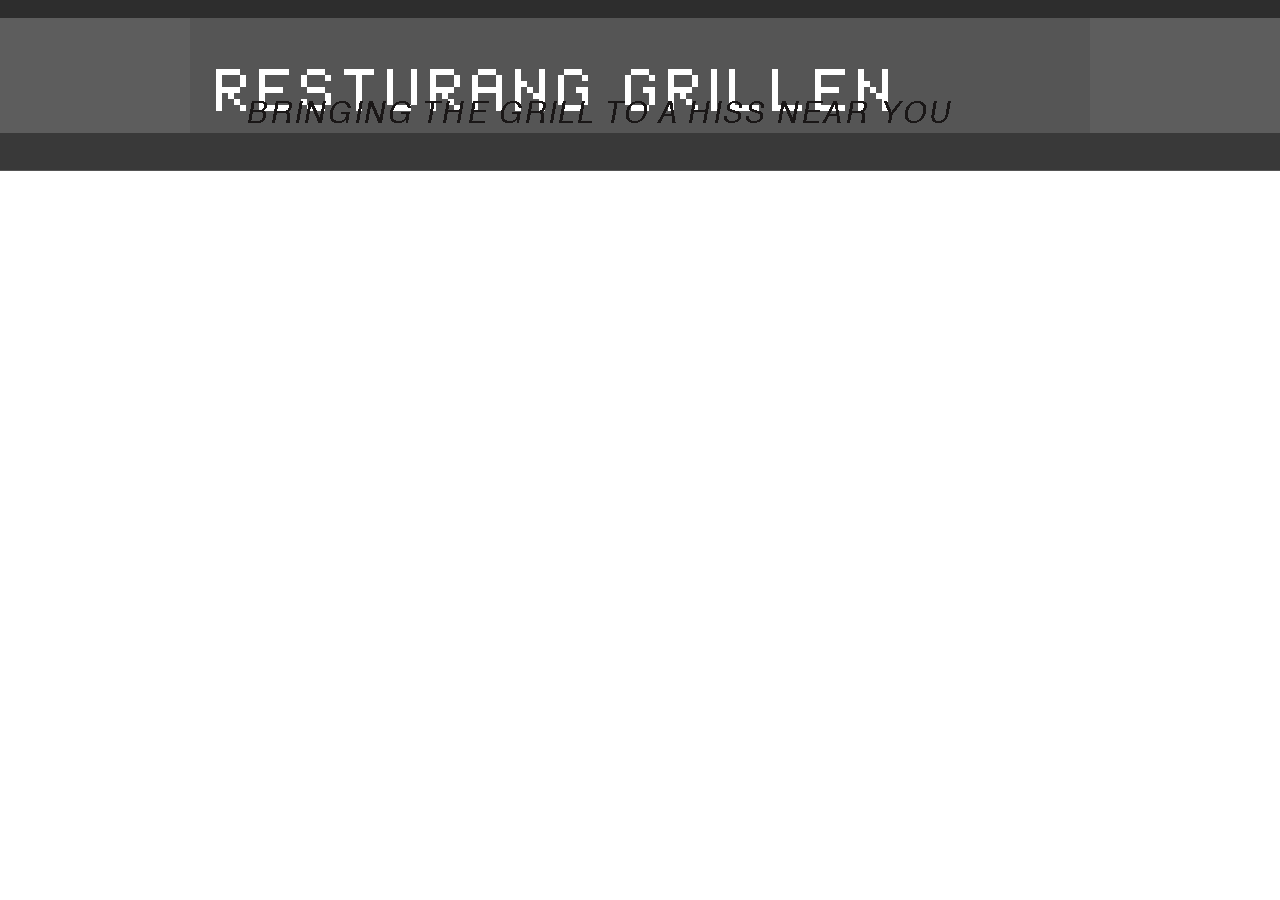
<file: html_header.html>
<!DOCTYPE html PUBLIC "-//W3C//DTD XHTML 1.0 Transitional//EN"
"http://www.w3.org/TR/xhtml1/DTD/xhtml1-transitional.dtd"><html xmlns="http://www.w3.org/1999/xhtml" xml:lang="en" lang="en">
<head><meta http-equiv="Content-Type" content="text/html;charset=utf-8" />
<link rel="stylesheet" type="text/css" href="stagnation.css" /> 
<title>q3 banor</title>
<link rel="SHORTCUT ICON" href="/images/favicon/favicon.ico" /> 
</head>
<body>

	<div id="header-1"></div>
	<div id="header-2">
		<div id="header-2-stripe"><img id="gray1" src="images/graystripe-one.png" alt=" "/></div>
	</div>
	<div id="header-3">
		<div id="header-3-stripe"><img id="gray2" src="images/graystripe-two.png" alt=" "/></div>
	</div>
	<div id="header-4">
		<div class="logo"><img id="logo" src="images/logo.png" alt=" "/> </div>
	</div>
	<div id="header-5"></div>
	<div id="header-6"></div>
	
	
	
	<div id="body">
		<div id="body-frame">
			
			
<!-- end of header -->
</file>
<file: stagnation.css>
*{margin:0;padding:0;}
hr {
  border: 0;
  margin-left: 45px;
  width: 270px;
  color:#bbbbbb;
  background-color:#bbbbbb;
  height: 1px;
}




ul
{
list-style-type:none;
margin:0;
padding:0;
}

li
{
display:inline;}
a.there:link,a.there:visited
{
font-weight:bold;
color:#f8f8f8;
background-color:#393939;
text-align:center;
padding:4px;
text-decoration:none;
text-transform:none;
}
a.there:hover,a.there:active
{
color: #393939;
background-color:#f8f8f8;
border-color:#555555;
border-style:solid;
border-top-width:1px;
border-left-width:0px;
border-right-width:0px;
border-color:#f8f8f8;
border-bottom-width:1px;
}

a.here:link,a.here:visited
{
color: #393939;
background-color:#f8f8f8;
border-color:#555555;
border-style:solid;
border-top-width:1px;
border-left-width:1x;
border-right-width:1px;
border-color:#f8f8f8;
border-bottom-width:1px;
font-weight:bold;
text-align:center;
padding:4px;
text-decoration:none;
text-transform:none;
}
a.here:active
{
color: #393939;
background-color:#f8f8f8;
border-color:#555555;
border-style:solid;
border-top-width:1px;
border-left-width:2px;
border-right-width:2px;
border-color:#f8f8f8;
border-bottom-width:1px;

}
a.link:link,a.link:visited
{text-decoration:none;
text-transform:none;
/*border-bottom:dotted 1px #282923;*/
color:#282923;
}
a.link:hover
{text-decoration:none;
text-transform:none;
/*border-bottom:dotted 1px #6694e3;*/
color:#6694e3;

}
a.sm-there:link,a.sm-there:visited
{
font-weight:bold;
color:#aaaaaa;
background-color:#393939;
text-align:center;
padding:4px;
text-decoration:none;
text-transform:none;
}
a.sm-there:hover,a.sm-there:active
{
color: #555555;
background-color:#f8f8f8;
border-color:#555555;
border-style:solid;
border-top-width:1px;
border-left-width:0px;
border-right-width:0px;
border-color:#f8f8f8;
border-bottom-width:1px;
}

a.sm-here:link,a.sm-here:visited
{
color: #606060;
background-color:#f8f8f8;
border-color:#555555;
border-style:solid;
border-top-width:1px;
border-left-width:1px;
border-right-width:1px;
border-color:#f8f8f8;
border-bottom-width:1px;
font-weight:bold;
text-align:center;
padding:4px;
text-decoration:none;
text-transform:none;
}
a.am-here:active
{
color: #555555;
background-color:#f8f8f8;
border-color:#555555;
border-style:solid;
border-top-width:1px;
border-left-width:1px;
border-right-width:1px;
border-color:#f8f8f8;
border-bottom-width:1px;
}



#footer-1 {width: 100%; height: 1px; background-color:   #555555;}
#footer-2 {width: 100%; height: 32px; background-color:   #2d2d2d;}

#header-1 {width: 100%; height: 18px; background-color:  #2d2d2d;}
#header-2 {width: 100%; height: 0px; background-color:  #2d2d2d;}
#header-2-stripe{text-align: left; margin-left: auto; margin-right: auto; width: 900px;}
#header-3 {width: 100%; height: 0px; background-color:  #464646;}
#header-3-stripe{text-align: left; margin-left: auto; margin-right: auto; width: 900px;}
#header-4 {text-align: center; width: 100%; height: 115px; background-color: #5d5d5d;}
.logo {text-align: left; margin-left: auto; margin-right: auto; width: 900px;}
#header-5 {width: 100%; height: 37px; background-color:  #393939;}
#menu  {text-align: left; margin-left: auto; margin-right: auto; width: 900px; line-height: 46px;}

#submenu-parent {text-align: center; width: 100%; height: 20px; background-color:  #cccccc;}
#submenu  {text-align: left; padding-top: 0; text-align: left; margin-left: auto; margin-right: auto; width: 900px;}
.pic_indent {margin-left: 26px;}


#pic {padding-top: 14px;}
#description-title {padding-left: 0px; font-size: 21px;}
#header-6 {width: 100%; height: 1px; background-color:   #555555;}
#body {text-align: center; width:100%; height: 99%; background-color:#ffffff;}
#body-frame {text-align:left; margin-left: auto; margin-right: auto;width: 902px;}
#body-description-title {padding-top: 17px; padding-left: 30px; padding-right: 11px; background-color:#f8f8f8; font-family: tahoma; font-size: 14px; 
border-color:#cccccc;
border-style:solid;
border-top-width:0px;
border-left-width:1px;
border-right-width:1px;
border-bottom: 0px;}
#body-description {padding-top: 0px; padding-left: 110px; padding-right: 11px; background-color:#f8f8f8; font-family: tahoma; font-size: 14px; 
border-color:#cccccc;
border-style:solid;
border-top-width:0px;
border-left-width:1px;
border-right-width:1px;
border-bottom: 0px;}
.body-title {padding-top: 17px; padding-left: 11px; padding-right: 11px; background-color:#f8f8f8; font-family: tahoma; font-size: 17px; 
border-color:#cccccc;
border-style:solid;
border-top-width:0px;
border-left-width:1px;
border-right-width:1px;
border-bottom: 0px;}
.body-subtitle {padding-top: 0px; padding-left: 27px; padding-right: 11px; background-color:#f8f8f8; font-family: tahoma; font-size: 15px; 
border-color:#cccccc;
border-style:solid;
border-top-width:0px;
border-left-width:1px;
border-right-width:1px;
border-bottom: 0px;}
.body-text {padding-top: 11px; padding-left: 11px; padding-right: 11px; background-color:#f8f8f8; font-family: tahoma; font-size: 14px;
border-color:#cccccc;
border-style:solid;
border-top-width:0px;
border-left-width:1px;
border-right-width:1px;
border-bottom: 0px;}


body{background:#ffffff;color:#555555;}

#footer {text-align: center; width:100%; height: 32px; background-color:#303030;}
#footer-frame {text-align:left; margin-left: auto; margin-right: auto;width: 900px;
border-color:#3d3d3d;
border-style:solid;
border-top-width:0px;
border-left-width:1px;
border-right-width:1px;
border-bottom-width: 1px;}
#footer-text {padding-top: 11px; padding-left: 2px; padding-right: 11px; background-color:#2d2d2d; font-family: tahoma; font-size: 10px;}
</file>
